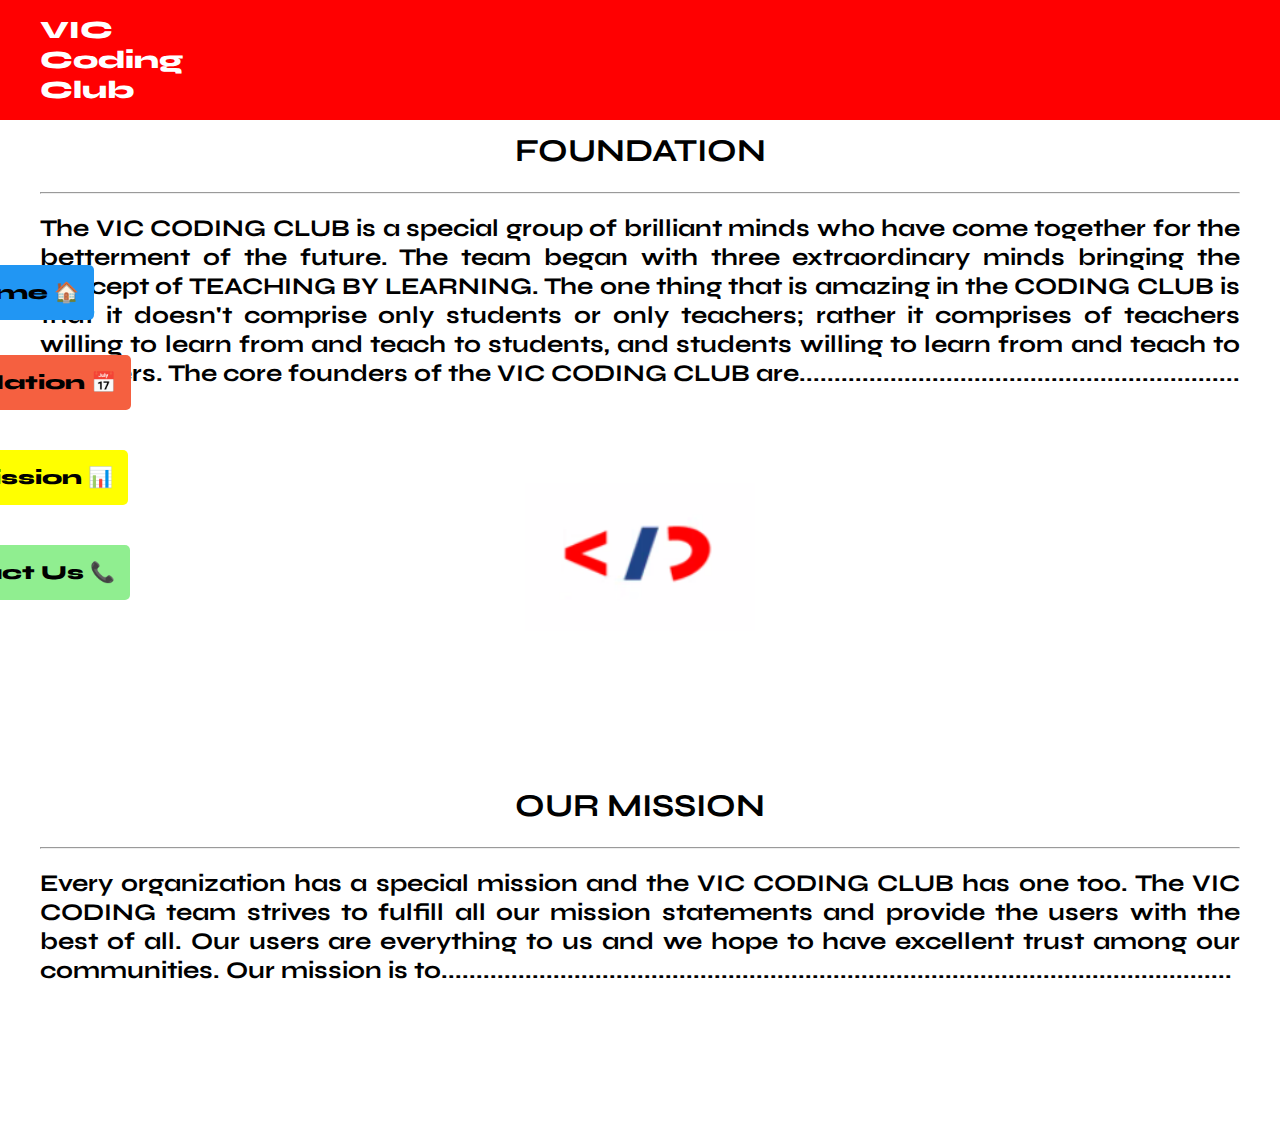
<file: index.html>
<!DOCTYPE html>
<html lang="en">
    <head>
        <meta charset="utf-8">
        <meta name="description" content="We are a group of young programmers! Happy Coding!">
        <title>VIC Coding Club</title>
        <link rel="icon" href="images/vicclub.JPG" type="image/X-icon">
        <link rel="stylesheet" type="text/css" href="cssfiles/styles.css">
    </head>
    <body>
      <div>
     <ul class="menu">
       <li class="left1 navbar"><a class="linkdecoration" href="index.html">VIC Coding Club</a></li>
     </ul>
     </div>
      <div id="mySidenav" class="sidenav">
		  <a href="index.html" id="html">Home  🏠</a>
		  <a href="foundation.html" id="css">Foundation 📅</a>
		  <a href="mission.html" id="javascript">Our Mission 📊</a>
		  <a href="contact.html" id="sql">Contact Us 📞</a>
        </div>
        <div class="below-header">
        <center><h1><a class="hover" href="foundation.html">FOUNDATION</a></h1></center>
        <hr>
        <h2>
        The VIC CODING CLUB is a special group of brilliant minds who have come together for the betterment of the future. The team began with three extraordinary minds bringing the concept of TEACHING BY LEARNING. The one thing that is amazing in the CODING CLUB is that it doesn't comprise only students or only teachers; rather it comprises of teachers willing to learn from and teach to students, and students willing to learn from and teach to teachers. The core founders of the VIC CODING CLUB are...............................................................
        </h2>
        <center><img width="230px" class="imgpad" src="images/vicclub.JPG"></center>
      </div>
      <div class="after-found">
        <center><h1><a class="hover" href="mission.html">OUR MISSION</a></h1></center>
        <hr>
        <h2 class="padding-of-bottom">
        Every organization has a special mission and the VIC CODING CLUB has one too. The VIC CODING team strives to fulfill all our mission statements and provide the users with the best of all. Our users are everything to us and we hope to have excellent trust among our communities. Our mission is to.................................................................................................................
        </h2>
    </body>
</html>
</file>
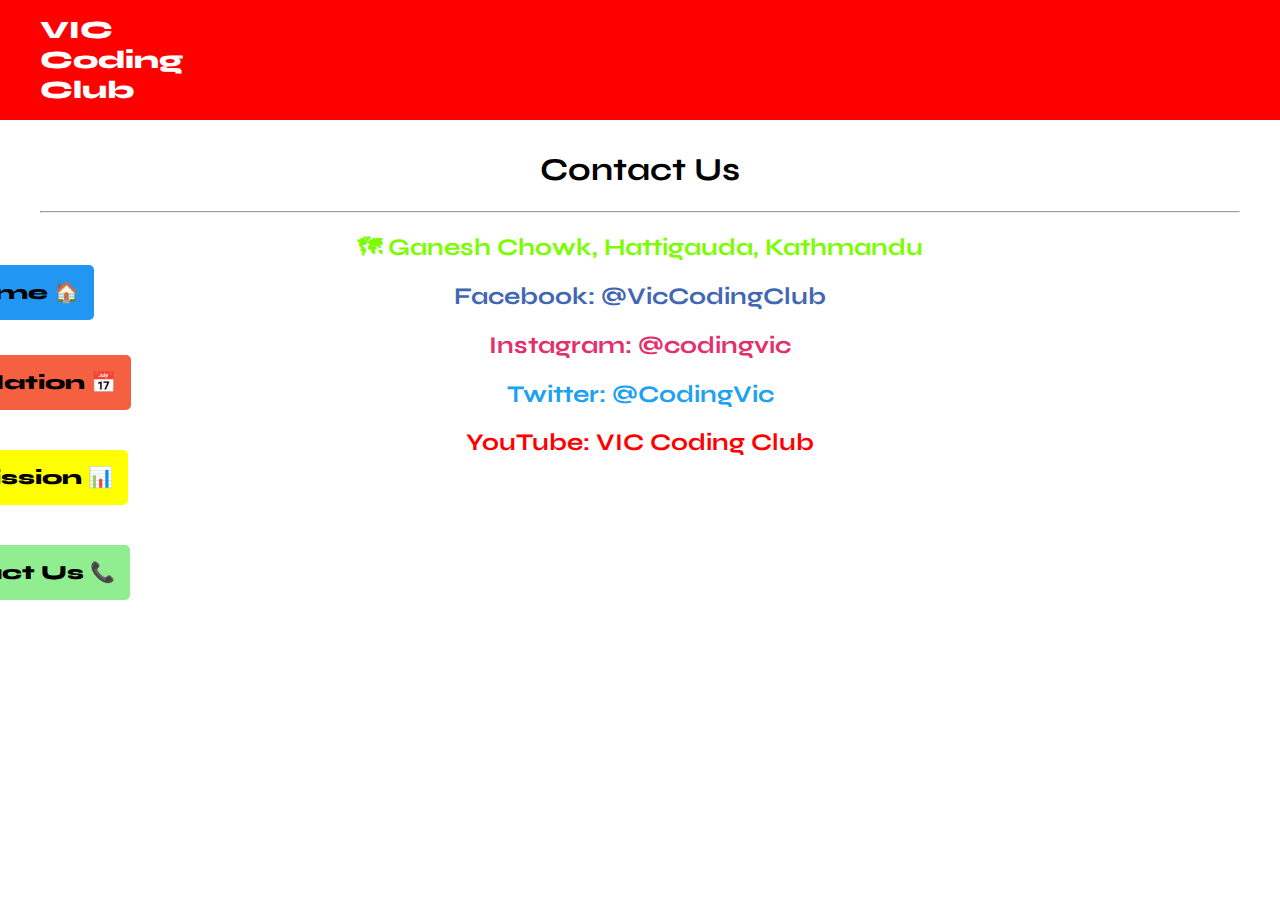
<file: contact.html>
<!DOCTYPE html>
<html lang="en">
    <head>
	    <!-- HOME PAGE -->
        <meta charset="utf-8">
        <meta name="description" content="We are a group of young programmers! Happy Coding!">
        <title>VIC Coding Club</title>
        <link rel="icon" href="images/vicclub.JPG" type="image/X-icon">
        <link rel="stylesheet" type="text/css" href="cssfiles/styles.css">
    </head>
    <body>
    	<<div>
     <ul class="menu">
       <li class="left1 navbar"><a class="linkdecoration" href="index.html">VIC Coding Club</a></li>
     </div>
     <div id="mySidenav" class="sidenav">
     <a href="index.html" id="html">Home  🏠</a>
     <a href="foundation.html" id="css">Foundation 📅</a>
     <a href="mission.html" id="javascript">Our Mission 📊</a>
     <a href="contact.html" id="sql">Contact Us 📞</a>
       </div>
      <div class="below-header">
      <center><h1><a class="hover" href="contact.html">Contact Us</a></h1></center>
      <hr>
      <center>
      <h2 class="color0">
      🗺 Ganesh Chowk, Hattigauda, Kathmandu
      </h2>
      <a href="https://www.facebook.com/vic.codingclub.1"><h2 class="color1">Facebook: @VicCodingClub</h2></a>
      <a href="https://www.instagram.com/codingvic/"><h2 class="color2">Instagram: @codingvic</h2></a>
      <a href="https://twitter.com/CodingVic"><h2 class="color3">Twitter: @CodingVic</h2></a>
      <a href="https://www.youtube.com/channel/UCqKziasv119foTAQuMQMvLw?view_as=subscriber"><h2 class="color4">YouTube: VIC Coding Club</h2></a>
    </center>
      </div>

    </body>
</html>
</file>
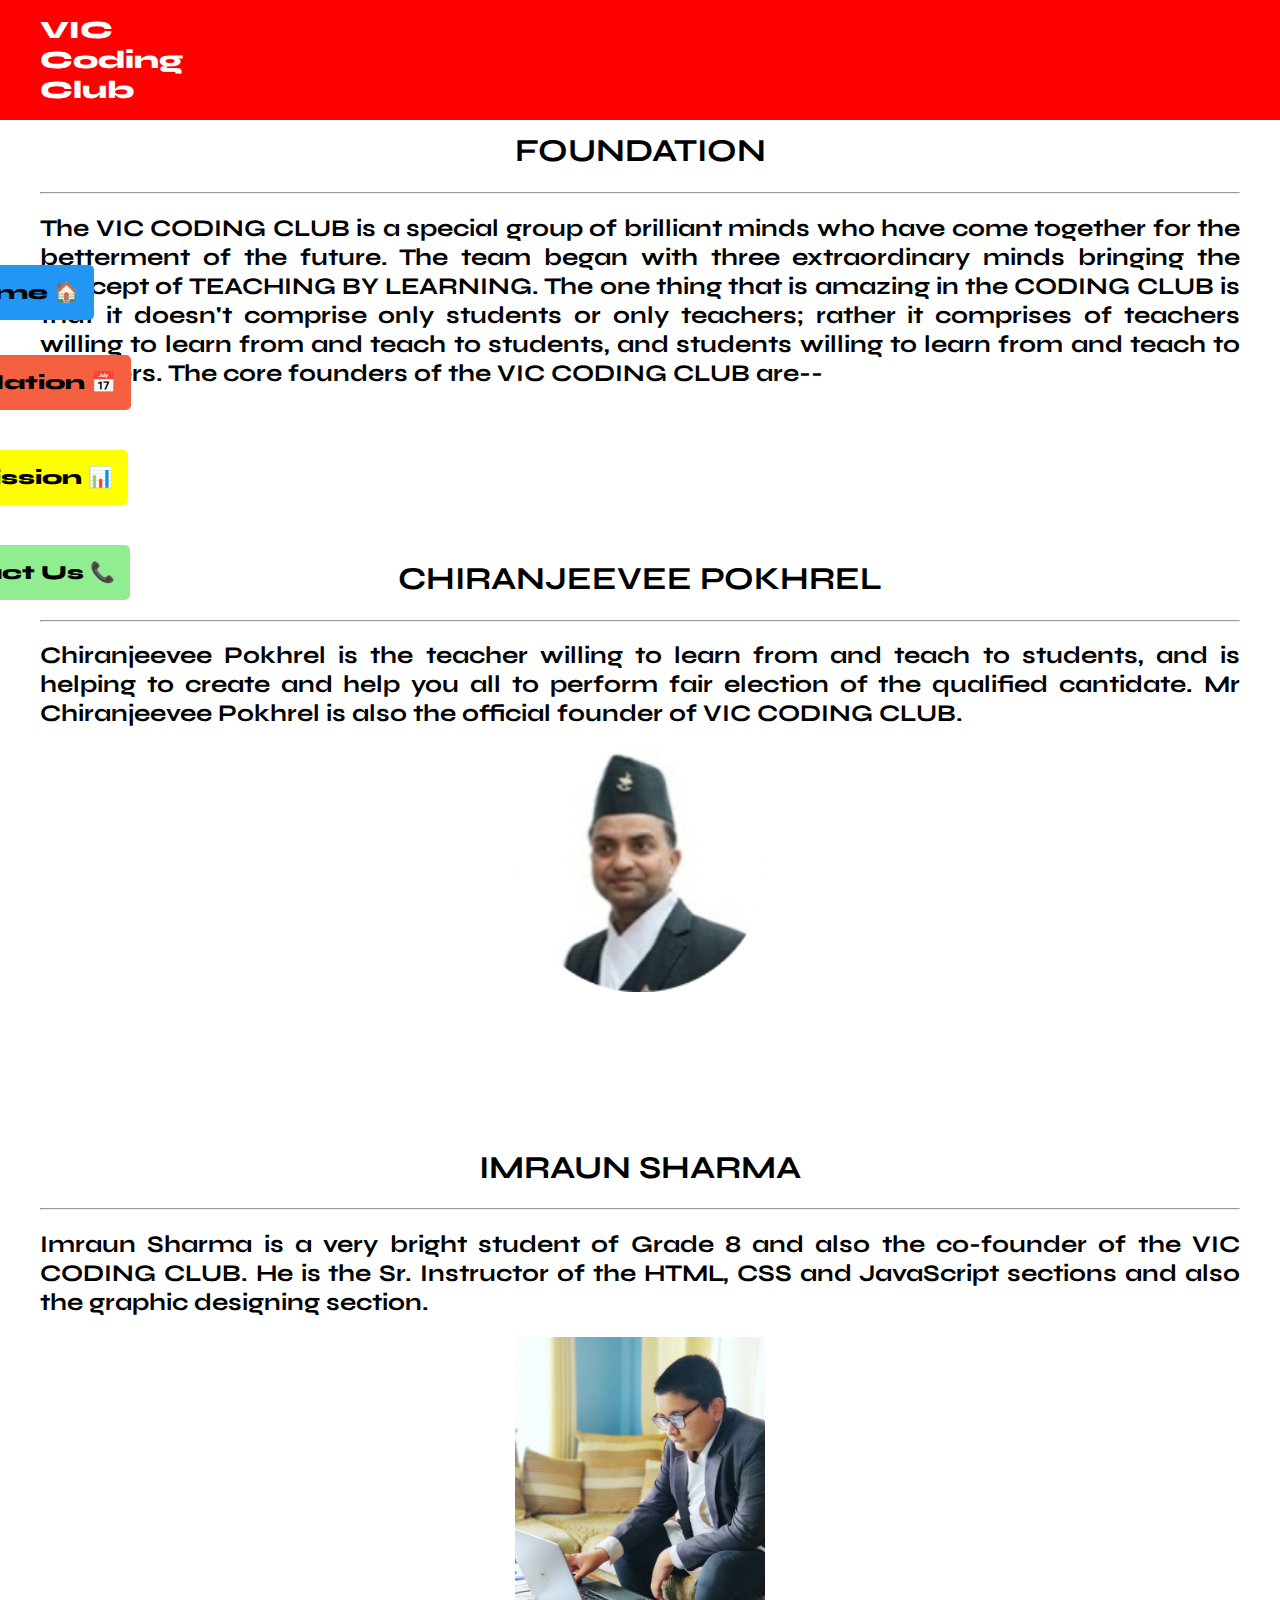
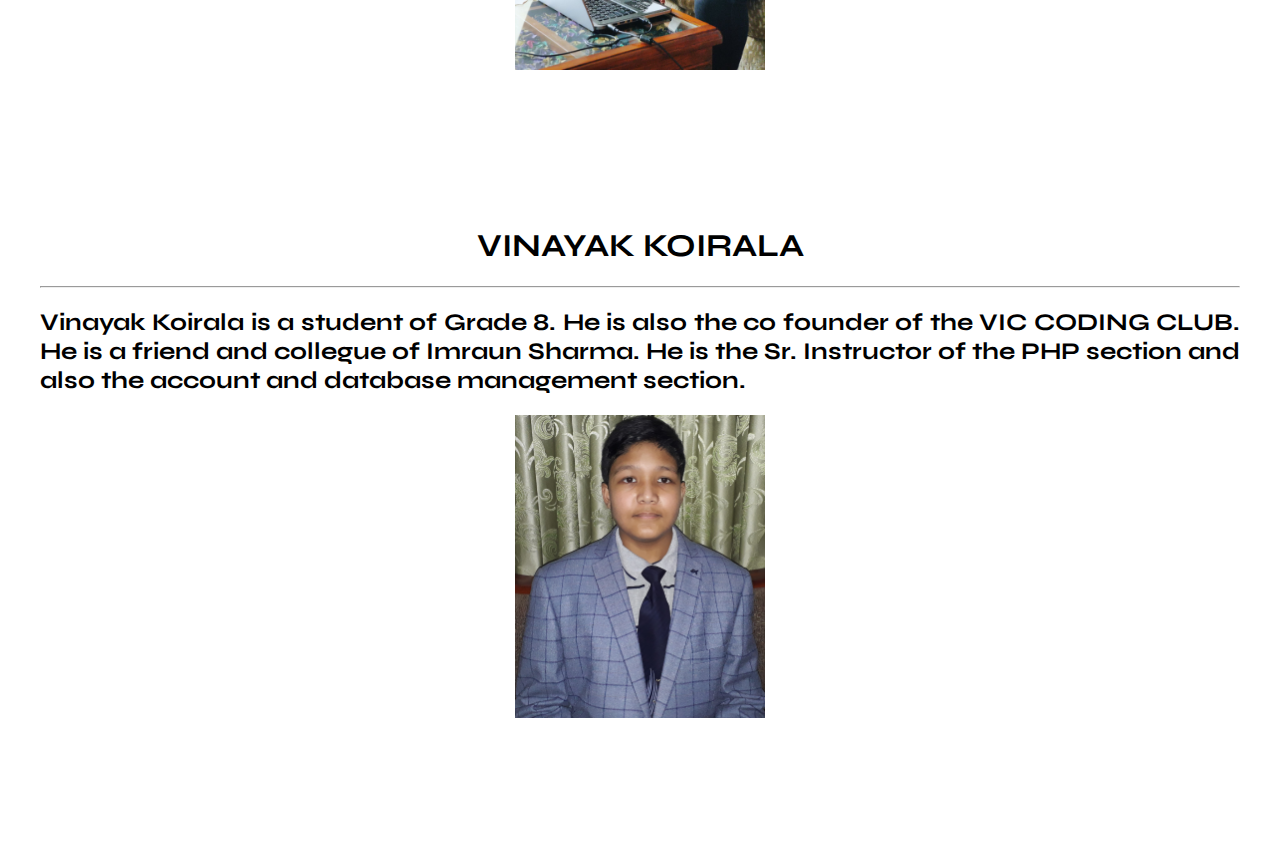
<file: foundation.html>
<!DOCTYPE html>
<html lang="en">
    <head>
	    <!-- HOME PAGE -->
        <meta charset="utf-8">
        <meta name="description" content="We are a group of young programmers! Happy Coding!">
        <title>VIC Coding Club</title>
        <link rel="icon" href="images/vicclub.JPG" type="image/X-icon">
        <link rel="stylesheet" type="text/css" href="cssfiles/styles.css">
    </head>
    <body>
      <div>
     <ul class="menu">
       <li class="left1 navbar"><a class="linkdecoration" href="index.html">VIC Coding Club</a></li>
     </ul>
     </div>
     <div id="mySidenav" class="sidenav">
     <a href="index.html" id="html">Home  🏠</a>
     <a href="foundation.html" id="css">Foundation 📅</a>
     <a href="mission.html" id="javascript">Our Mission 📊</a>
     <a href="contact.html" id="sql">Contact Us 📞</a>
       </div>
        <div class="below-header">
	        <center><h1><a class="hover" href="foundation.html">FOUNDATION</a></h1></center>
	        <hr>
	        <h2>
	        The VIC CODING CLUB is a special group of brilliant minds who have come together for the betterment of the future. The team began with three extraordinary minds bringing the concept of TEACHING BY LEARNING. The one thing that is amazing in the CODING CLUB is that it doesn't comprise only students or only teachers; rather it comprises of teachers willing to learn from and teach to students, and students willing to learn from and teach to teachers. The core founders of the VIC CODING CLUB are--
	        </h2>
	      </div>
	      <div class="after-found">
	        <center><h1>CHIRANJEEVEE POKHREL</h1></center>
	        <hr>
	        <h2>
	        	Chiranjeevee Pokhrel is the teacher willing to learn from and teach to students, and is helping to create and help you all to perform fair election of the qualified cantidate.
                Mr Chiranjeevee Pokhrel is also the official founder of  VIC CODING CLUB.
	        </h2>
	        <center><img width="250px" src="images/cp.png"></center>
          </div>
          <div class="after-found">
	        <center><h1>IMRAUN SHARMA</h1></center>
	        <hr>
	        <h2>
	        	Imraun Sharma is a very bright student of Grade 8 and also the co-founder of the VIC CODING CLUB. He is the Sr. Instructor of the HTML, CSS and JavaScript sections and also the graphic designing section.
	        </h2>
	        <center><img width="250px" src="images/imr.jpg"></center>
          </div>
          <div class="after-found">
	        <center><h1>VINAYAK KOIRALA</h1></center>
	        <hr>
	        <h2>
	        	Vinayak Koirala is a student of Grade 8. He is also the co founder of the VIC CODING CLUB. He is a friend and collegue of Imraun Sharma. He is the Sr. Instructor of the PHP section and also the account and database management section.
	        </h2>
	        <center><img width="250px" class="padding-of-bottom" src="images/vin.jpg"></center>
          </div>
    </body>
</html>
</file>
<file: cssfiles/styles.css>
@import url('https://fonts.googleapis.com/css?family=Work+Sans:400,600');
 @import url('https://fonts.googleapis.com/css?family=Syne&display=swap');
            body {
            	margin: auto;
            	background: #FFFFFF;
            	font-family: 'Work Sans', sans-serif;
            	font-weight: 800;
              font-size: 30;
            }


             @import url('https://fonts.googleapis.com/css?family=Syne&display=swap');
            .below-header{
              font-family: 'Syne', sans-serif;
              text-align: justify;
              width: 1200px;
              margin: 0 auto;
              padding: 110px 0px 130px 0px
            }

            .after-found{
              font-family: 'Syne', sans-serif;
              text-align: justify;
              width: 1200px;
              margin: 0 auto;
              padding: 0px 0px 130px 0px
            }

            div a{
              color: black;
              text-decoration: none;
            }

            .hover:hover{
              text-decoration: underline;
              color: #ff0003;;
              transition: all ease-in-out 250ms
            }

            .menu{
             background-color: 	#ff0001;
             position: fixed;
             list-style-type: : none;
             margin-top: 0px;
             padding: 0;
             top: 0;
             left: 0;
             right: 0;
             padding-top: 15px;
             padding-bottom: 15px;
             padding-right: 15px;
             font-size: 25px;
             font-family: Syne, sans-serif;
            }

            .navbar{
             display: inline-grid;
             padding-left: 40px;
            }

            .left1{
             color: white;
             padding-right: 1070px
            }

            .linkdecoration{
             color: white;
             text-decoration: none;
            }

          #mySidenav a {
            margin-top: 100px;
            position: fixed;
            transition: 0.3s;
            padding: 15px;
            padding-right: 15px
            width: 100px;
            text-decoration: none;
            font-size: 20px;
            font-family: Syne, sans-serif;
            color: black;
            border-radius: 0 5px 5px 0;
            z-index: 1;
          }

          #mySidenav a:hover {
            left: 0;
          }

          #html {
            font-family: Syne, sans-serif;
            top: 165px;
            background-color: #2196F3;
            left: -66.5px;
          }

          #css {
            font-family: Syne, sans-serif;
            top: 255px;
            background-color: #F56040;
            left: -115px;
          }

          #javascript {
            font-family: Syne, sans-serif;
            top: 350px;
            background-color: yellow;
            left: -117px;
          }

          #sql {
            font-family: Syne, sans-serif;
            top: 445px;
            background-color: #90EE90;
            left: -113px;
          }

          .color0{
            color: #7CFC00;
          }

          .color1{
            color: #4267B2;
          }

          .color2{
            color: #E1306C;
          }

          .color3{
            color: #1DA1F2;
          }

          .color4{
            color: #FF0000;
          }

          .imgpad{
            padding-top: 75px;
          }
</file>
